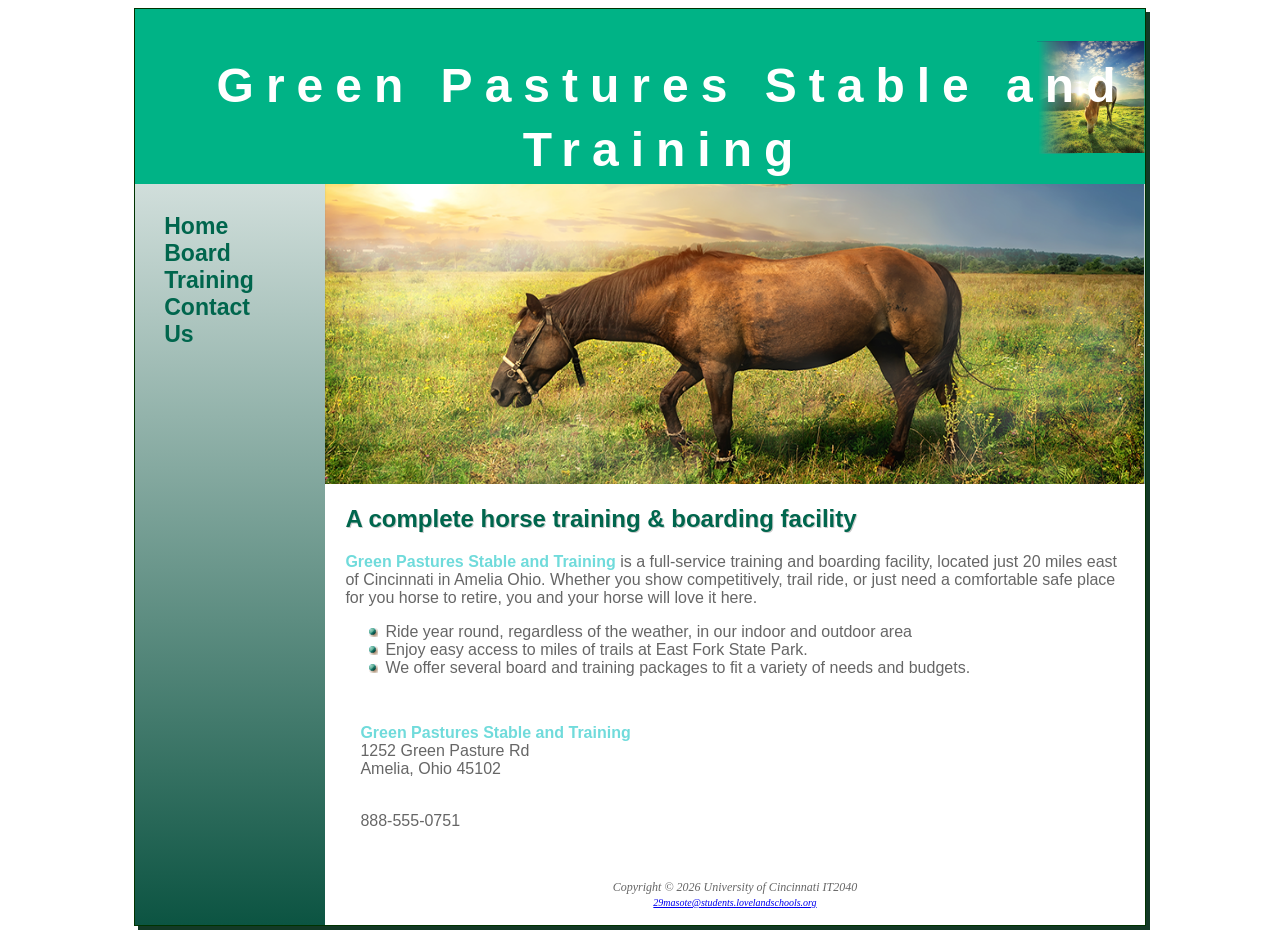
<file: index.html>
<!Doctype HTML>
<html lang="en"> 
	<head>
		<title> Green Pastures Stable and Training </title> 
		<link rel="shortcut icon" href="favicongp1.ico" type="image/x-icon"> 
		<link rel="stylesheet" href="GPST6.css">
		<meta name="viewport" content="width=device-width, inital-scale=1.0">
	</head>
	<body>
	<div id="wrapper">
	<header>
		<h1> Green Pastures Stable and Training </h1>
	</header>
	<nav> 
	<ul> 
		<li><a href="index.html"> Home </a> </li>
		<li><a href="board6.html"> Board </a> </li>
		<li><a href="training6.html"> Training </a></li>		
		<li><a href="contact.html"> Contact Us </a></li>
	</ul>
	</nav> 
	<div id="homeimage">
	
	</div>
	<main>
		<h2> A complete horse training &amp; boarding facility </h2> 
		<p> <span class="barn">Green Pastures Stable and Training</span> is a full-service training and boarding facility, located just 20 miles east of Cincinnati in Amelia Ohio.  Whether you show competitively, trail ride, or just need a comfortable safe place for you horse to retire, you and your horse will love it here. </p>
		<ul> 
			<li> Ride year round, regardless of the weather, in our indoor and outdoor area </li>
			<li> Enjoy easy access to miles of trails at East Fork State Park. </li>
			<li> We offer several board and training packages to fit a variety of needs and budgets. </li>
		</ul>
		<div id="contact"> 
			<p><span class="barn"> Green Pastures Stable and Training</span>
			<br> 1252 Green Pasture Rd <br> Amelia, Ohio 45102 <br>
			<br> 
			<a id="mobile" href=tel:888-555-0751> 888-555-0751 </a></p>
			 <span id="desktop"> 888-555-0751 </span>
		</div>
	</main>
		<footer>
		<i> Copyright &copy; 2026 University of Cincinnati IT2040 </i>
		<br>
		<small><i>
			<a href="mailto://mail.google.com/mail/u/0/?tab=rm&ogbl#inbox?compose=GTvVlcSMTgtxlrdxWndGzSFwqhXpgrKPJQTfJWNQLrqPXkgDXmVknvVTBPCMGBtRbQKVdXNXNwXNs"> 29masote@students.lovelandschools.org </a>
			
		</i></small>
		</footer> 
		</div>
	</body> 
</html>
</file>
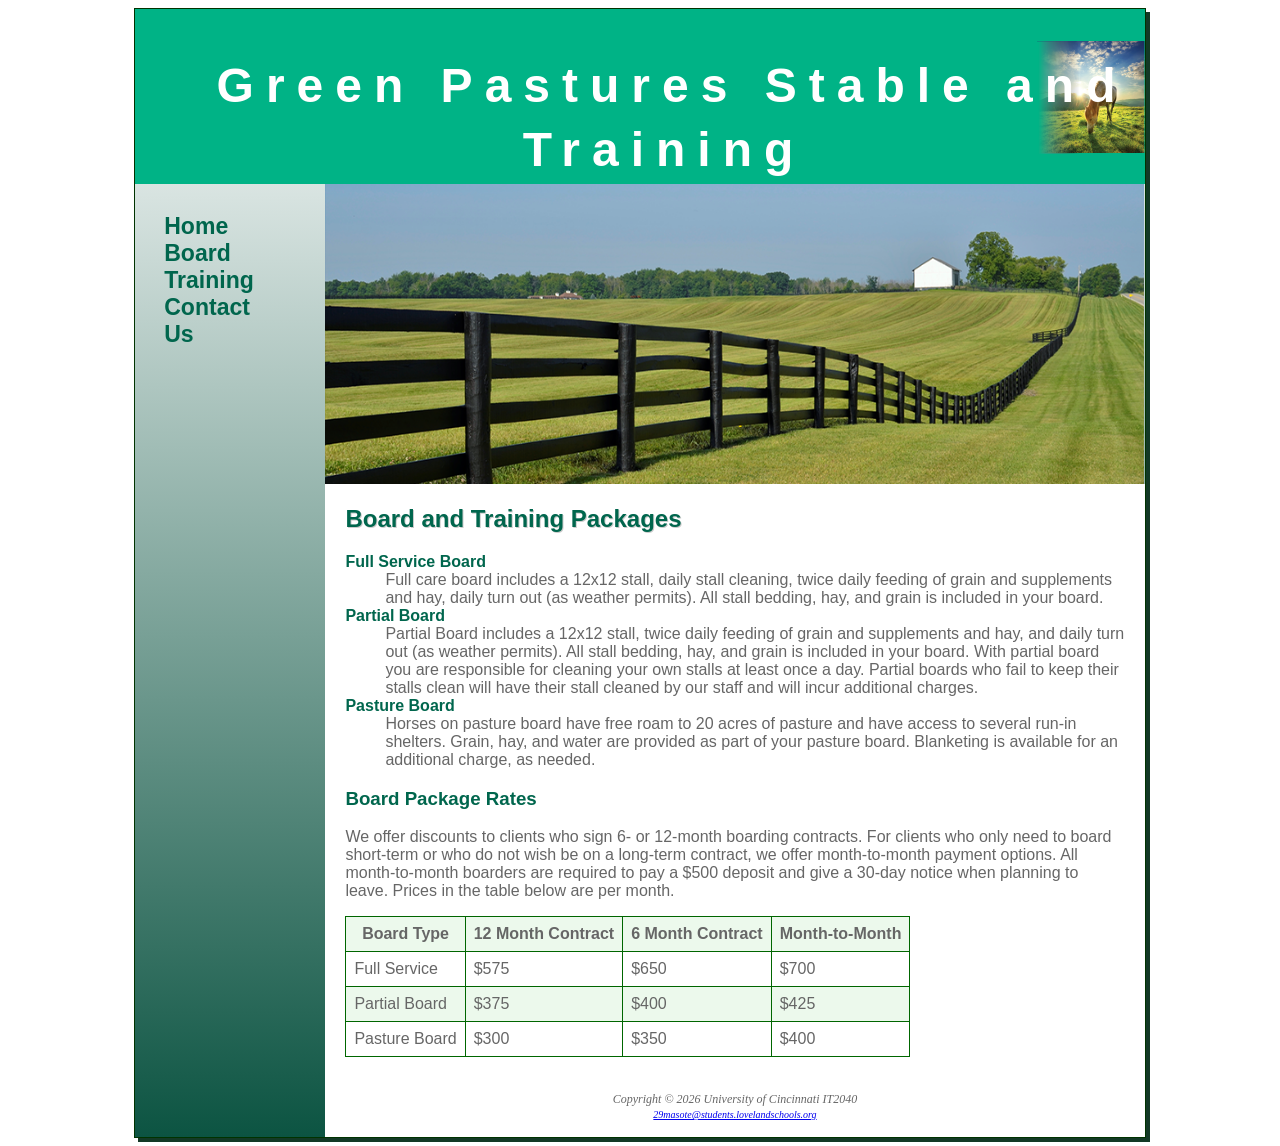
<file: board6.html>
<!Doctype HTML>
<html> 
	<head>
		<title> Board </title> 
		<link rel="stylesheet" href="GPST6.css">
		<link rel="shortcut icon" href="favicongp1.ico" type="image/x-icon"> 
		<meta name="viewport" content="width=device-width, inital-scale=1.0">
	</head>
	<body>
	<div id="wrapper">
		<header>
		<h1> Green Pastures Stable and Training </h1>
		</header>
		<nav>
		<ul> 
			<li><a href="index.html"> Home </a> </li>
			<li><a href="board6.html"> Board </a> </li>
			<li><a href="training6.html"> Training </a></li>		
			<li><a href="contact.html"> Contact Us </a></li>
		</ul>
		</nav>
		<div id="boardimage">
		
		</div>
		<main>
		<h2> Board and Training Packages </h2> 
		<dl>
			<dt><b> Full Service Board </b></dt> 
				<dd> Full care board includes a 12x12 stall, daily stall cleaning, twice daily feeding of grain and supplements and hay, daily turn out (as weather permits).  All stall bedding, hay, and grain is included in your board.</dd>
			<dt><b> Partial Board </b></dt> 
				<dd>Partial Board includes a 12x12 stall, twice daily feeding of grain and supplements and hay, and daily turn out (as weather permits).  All stall bedding, hay, and grain is included in your board. With partial board you are responsible for cleaning your own stalls at least once a day.  Partial boards who fail to keep their stalls clean will have their stall cleaned by our staff and will incur additional charges. </dd> 
			<dt><b> Pasture Board </b></dt>
				<dd> Horses on pasture board have free roam to 20 acres of pasture and have access to several run-in shelters.  Grain, hay, and water are provided as part of your pasture board.   Blanketing is available for an additional charge, as needed. </dd> 
		</dl>
		<h3> Board Package Rates </h3> 
		<p> We offer discounts to clients who sign 6- or 12-month boarding contracts. For clients who only need to board short-term or who do not wish be on a long-term contract, we offer month-to-month payment options. All month-to-month boarders are required to pay a $500 deposit and give a 30-day notice when planning to leave. Prices in the table below are per month. </p>
		<table> 
			<tr> 
				<th> Board Type </th>
				<th> 12 Month Contract </th>
				<th> 6 Month Contract </th> 
				<th> Month-to-Month </th> 
			</tr>
			<tr>
				<td> Full Service </td>
				<td> $575 </td>
				<td> $650 </td> 
				<td> $700 </td> 
			</tr>
			<tr>
				<td> Partial Board</td>
				<td> $375 </td>
				<td> $400 </td> 
				<td> $425 </td> 
			</tr> 
			<tr>
				<td> Pasture Board </td>
				<td> $300 </td>
				<td> $350 </td> 
				<td> $400 </td> 
			</tr> 
		</table> 
		</main>
		<footer>
		<i> Copyright &copy; 2026 University of Cincinnati IT2040 </i>
		<br>
		<small><i><a href="mailto://mail.google.com/mail/u/0/?tab=rm&ogbl#inbox?compose=GTvVlcSMTgtxlrdxWndGzSFwqhXpgrKPJQTfJWNQLrqPXkgDXmVknvVTBPCMGBtRbQKVdXNXNwXNs"> 29masote@students.lovelandschools.org </a></i></small>
		</footer>
	</div>
	</body> 
</html>
</file>
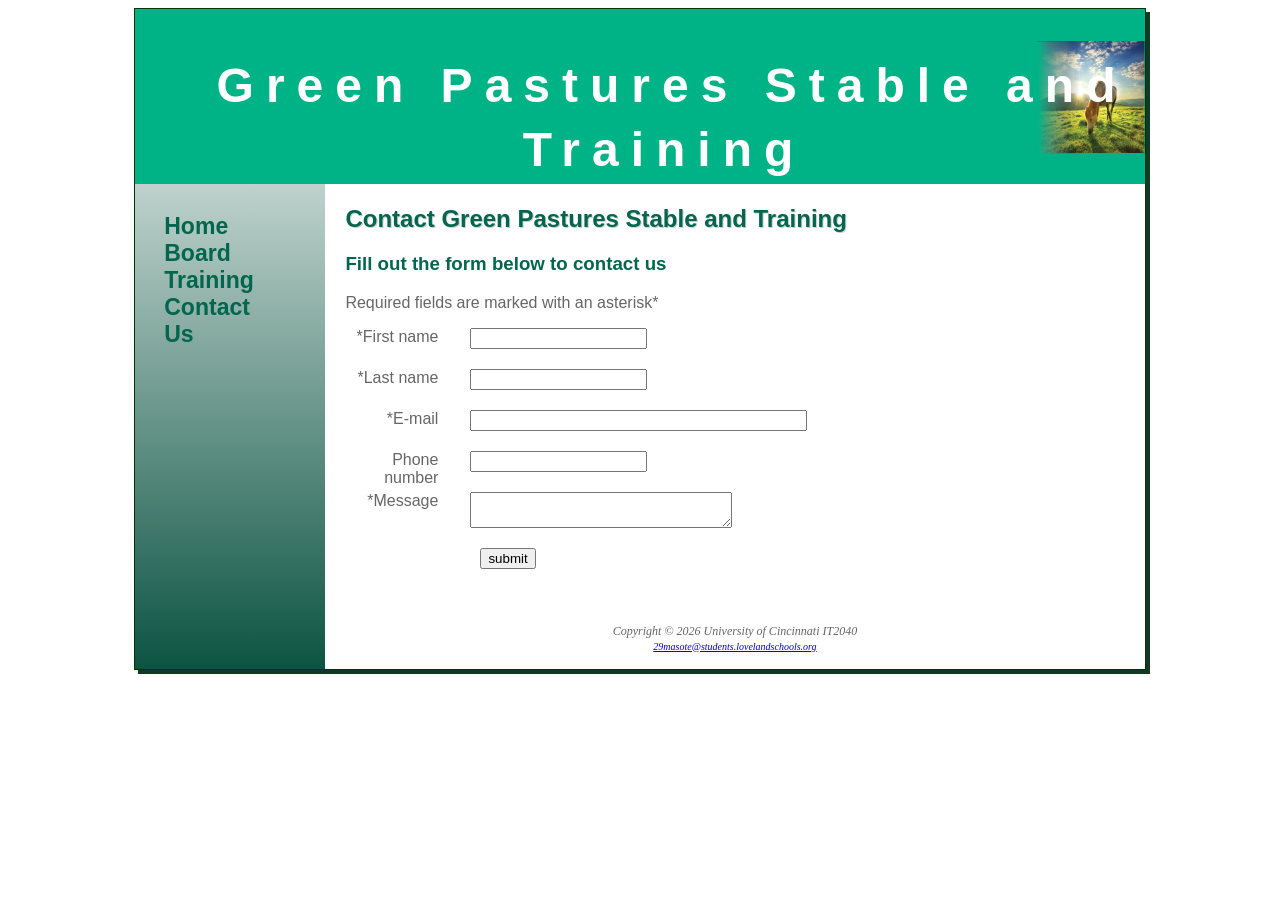
<file: contact.html>
<!Doctype HTML>
<html lang="en"> 
	<head>
		<title> Contact Us </title> 
		<link rel="shortcut icon" href="favicongp1.ico" type="image/x-icon"> 
		<link rel="stylesheet" href="GPST6.css">
		<meta name="viewport" content="width=device-width, inital-scale=1.0">
	</head>
	<body>
		<div id="wrapper">
		<header>
			<h1> Green Pastures Stable and Training </h1>
		</header>
		<nav> 
			<ul> 
				<li><a href="index.html"> Home </a> </li>
				<li><a href="board6.html"> Board </a> </li>
				<li><a href="training6.html"> Training </a></li>		
				<li><a href="contact.html"> Contact Us </a></li>
			</ul>
		</nav> 
		<main>
			<h2> Contact Green Pastures Stable and Training </h2>
			<h3> Fill out the form below to contact us </h3>
			<p> Required fields are marked with an asterisk* </p>
			<form>
				<label for="FName"> *First name </label>
				<input type="text" id="FName" name="FName" required>
				<label for="LName"> *Last name </label>
				<input type="text" id="LName" name="LName" required>
				<label for="email"> *E-mail </label>
				<input type="text" id="email" name="email" size="40" required>
				<label for="phone"> Phone number </label>
				<input type="text" id="phone" name="phone" maxlength="12">
				<label for="message"> *Message </label> 
				<textarea name="message" rows="2" cols="30"> </textarea>
				<input type="submit" value="submit">
			</form>
		</main>
		<footer>
			<i> Copyright &copy; 2026 University of Cincinnati IT2040 </i>
			<br>
			<small><i>
			<a href="mailto://mail.google.com/mail/u/0/?tab=rm&ogbl#inbox?compose=GTvVlcSMTgtxlrdxWndGzSFwqhXpgrKPJQTfJWNQLrqPXkgDXmVknvVTBPCMGBtRbQKVdXNXNwXNs"> 29masote@students.lovelandschools.org </a>
			</i></small>
		</footer> 
		</div>
	</body> 
</html>
</file>
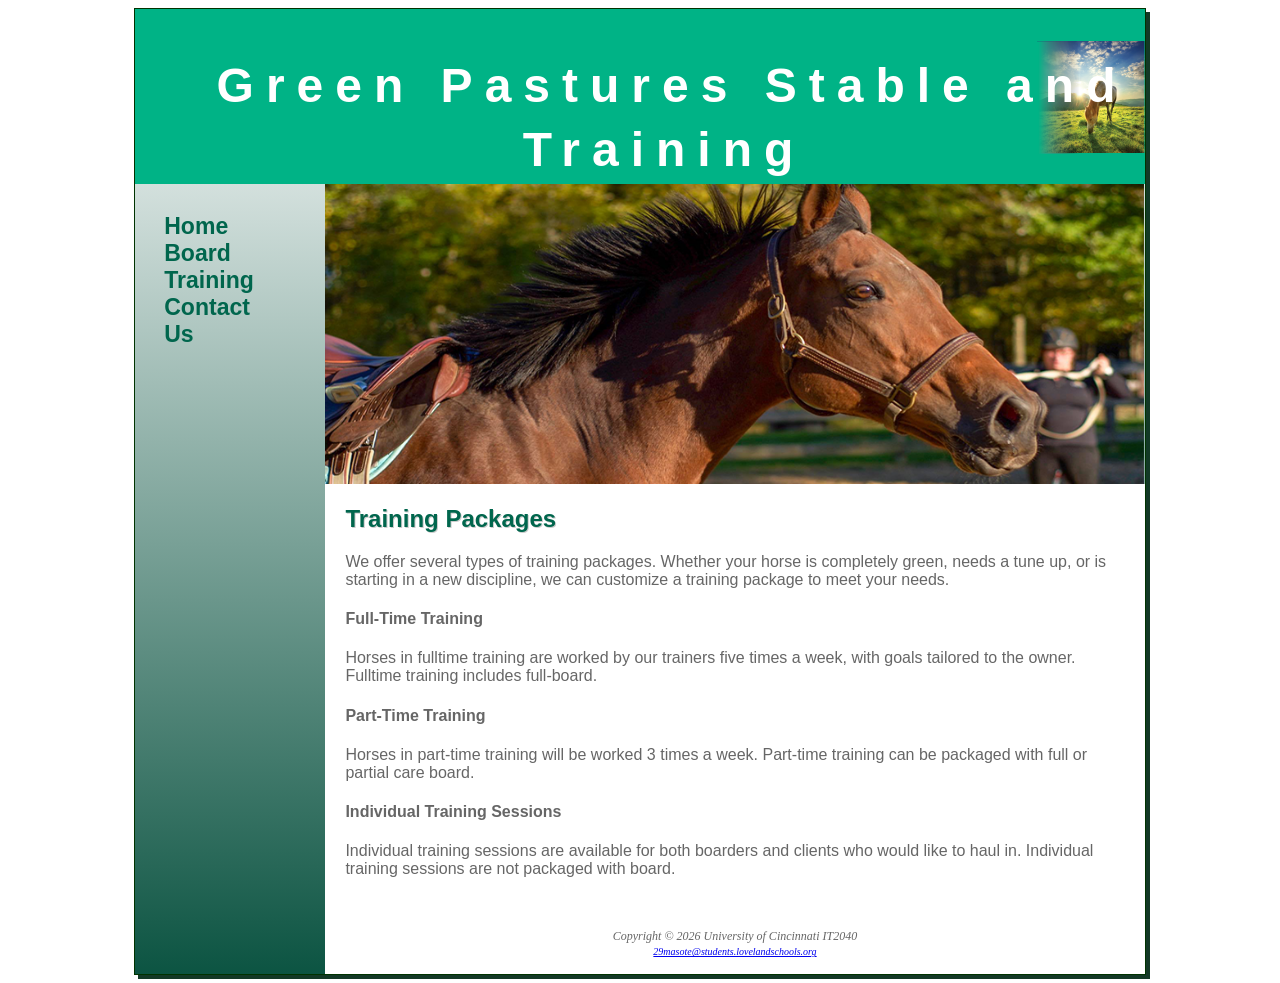
<file: training6.html>
<!Doctype HTML> 
<html lang="en">
	<head>
		<title> Training </title> 
		<link rel="shortcut icon" href="favicongp1.ico" type="image/x-icon"> 
		<link rel="stylesheet" href="GPST6.css">
		<meta name="viewport" content="width=device-width, inital-scale=1.0">
	</head>
	<body>
	<div id="wrapper">
		<header>
		<h1> Green Pastures Stable and Training </h1>
		</header>
		<nav>
		<ul> 
			<li><a href="index.html"> Home </a> </li>
			<li><a href="board6.html"> Board </a> </li>
			<li><a href="training6.html"> Training </a></li>		
			<li><a href="contact.html"> Contact Us </a></li>
		</ul>
		</nav>
		<div id="trainingimage">
		
		</div>
		<main>
		<h2> Training Packages </h2> 
		<p> We offer several types of training packages. Whether your horse is completely green, needs a tune up, or is starting in a new discipline, we can customize a training package to meet your needs.</p> 
		<h4> Full-Time Training </h4>
		<p> Horses in fulltime training are worked by our trainers five times a week, with goals tailored to the owner. Fulltime training includes full-board.</p> 
		<h4> Part-Time Training </h4> 
		<p>Horses in part-time training will be worked 3 times a week. Part-time training can be packaged with full or partial care board. </p> 
		<h4> Individual Training Sessions </h4> 
		<p>Individual training sessions are available for both boarders and clients who would like to haul in. Individual training sessions are not packaged with board.  </p> 
		</main>
		<footer>
		<i> Copyright &copy; 2026 University of Cincinnati IT2040 </i>
		<br>
		<small><i><a href="mailto://mail.google.com/mail/u/0/?tab=rm&ogbl#inbox?compose=GTvVlcSMTgtxlrdxWndGzSFwqhXpgrKPJQTfJWNQLrqPXkgDXmVknvVTBPCMGBtRbQKVdXNXNwXNs"> 29masote@students.lovelandschools.org </a></i></small>
		</footer>
	</div>
	</body> 
</html>
</file>
<file: GPST6.css>
body {
	color: #666666;
	background-color: white;
	font-family: sans-serif;
}	
	
header {
	background-color: #00B386;
	color: white;
	background-image: url(pasture.png);
	background-repeat: no-repeat;
	background-position: right;
	line-height: 400%;
	text-indent: 1em;
	text-align: left;
	height: 175px;
	padding-top: 30px;
	padding-left: 3em;
	display: block;
}
	
nav{
	padding: 1.5em;
	font-weight: bold; 
	text-decoration: none;
	font-size: 120%;
	float: left;
	width: 160px;
	display: block;
}

nav a{
	text-decoration: none; 
}

nav ul{
	margin: 0;
	list-style: none;
	padding-left: 0;
	font-size: 1.2em;
}

nav a:link{
	color: #00664d;
}

nav a:visited{
	color: #7A7A52;
}

nav a:hover{
	color: white;
}
	
h2{
	color: #00664D;
	text-shadow: 1px 1px #cccccc;
}
	
dt {
	color: #00664D;
}
	
.barn {
	color: #70DBDB;
	font-weight: bold
}
	
#contact{
	padding: 15px;
}
	
h1 {
	margin-bottom:0;
	margin-top: 0;
	text-align: center;
	height: 60px;
	padding-top: 15px;
	font-size: 3em;
	letter-spacing: .25em;
}
	
#wrapper{
	width: 80%;
	background-color: #0C5442;
	min-width: 900px;
	max-width: 2050px;
	margin: auto;
	box-shadow: 4px 4px #133926;
	background-image: linear-gradient(white, #0C5442);
	border-style: solid;
	border-width: 1.5px;
	border-color: #003300;
}
	
#homeimage{
	background-image: url(sunsetHorse.png);
	height: 300px;
	background-repeat: no-repeat;
	background-size: 100% 100%;
	margin-left: 190px;
}

main{
	padding-top: 1px;
	padding-right:20px;
	padding-left: 20px;
	padding-bottom: 20px;
	display: block;
	margin-left: 190px;
	background-color: white;
	display: block;
}

footer {
	padding:15px;
	text-align:center;
	font-size:75%;
	font-style:italic;
	font-family: Georgia, "Times New Roman", serif;
	margin-left: 190px;
	background-color: white; 
	display: block;
}
	

#boardimage{
	background-image: url(fenceline.png);
    height: 300px;
	background-repeat: no-repeat;
	background-size: 100% 100%;
	margin-left: 190px;
}

#trainingimage{
	background-image: url(BayBella.png);
    height: 300px;
	background-repeat: no-repeat;
	background-size: 100% 100%;
	margin-left: 190px;
}

*{
	box-sizing: border-box; 
}

main ul {
	list-style-image: url(marker.gif);
}

#mobile {
	display:none;
}

#desktop {
	display: inline;
}

@media only screen and (max-width: 37.5em) {
	#mobile {display: inline;}
	#desktop {display: none;}
	main {padding-top: 0.1em;
		padding-bottom: 0.1em;
		padding-left: 1em;
		padding-right: 1em;
		font-size: 90%;}
	h1 {font-size: 2em;}
	nav {padding: 0em;}
	nav li {display: block;
		margin: 0em;}
	nav a {display: block;
		border-bottom: 2px solid #330000;}
	#homeimage {display: none;}
	#boardimage {display: none;}
	#trainingimage {display: none;}
	label {float: none;
		text-align: left;}
	input[type="submit"] {margin-left: 0px;}
}

@media only screen and (max-width: 64em) {
	body {margin: 0;
	      background-color: #FFFFFF;}
	#wrapper {min-width: 0;
	          width: auto;
		     box-shadow: none; 
		     border: none;}
	h1 {padding-top: 0.5em;
		padding-bottom: 0.5em;
		padding-left: 0em;
		height: auto;
		letter-spacing: 0.1em;}
	main {margin-left: 0em}
	nav {float: none;
		width: auto;
		text-align: center;
		padding: 0.5em;}
	nav li {display: inline; 
		padding-top: 0.25em;
		padding-bottom: 0.25em;
		padding-left: 0.75em;
		padding-right: 0.75em;}
	#homeimage{margin-left: 0em;
		height: 200px;}
	#boardimage{margin-left: 0em;
		height: 200px;}
	#trainingimage{margin-left: 0em;
		height: 200px;}
	footer{margin: 0px;}
}

table {
	border: 1.5px solid #006600;
	border-collapse: collapse;
}

td{
	padding: 0.5em;
	border: 1px solid #006600;
}

th{
	padding: 0.5em;
	border: 1px solid #006600;
}

h3{
	color: #00664D;
}

tr:nth-of-type(1) {
	background-color: #ecf9ec;
}	

tr:nth-of-type(3) {
	background-color: #ecf9ec;
}	

label{
	float: left;
	display: block;
	text-align: right;
	width: 125px;
	padding-right: 2em;
}

input {
	display: block;
	margin-bottom: 20px;
}

textarea {
	display: block;
	margin-bottom: 20px;
}

input[type="submit"] {
	margin-left: 135px;
}
</file>
